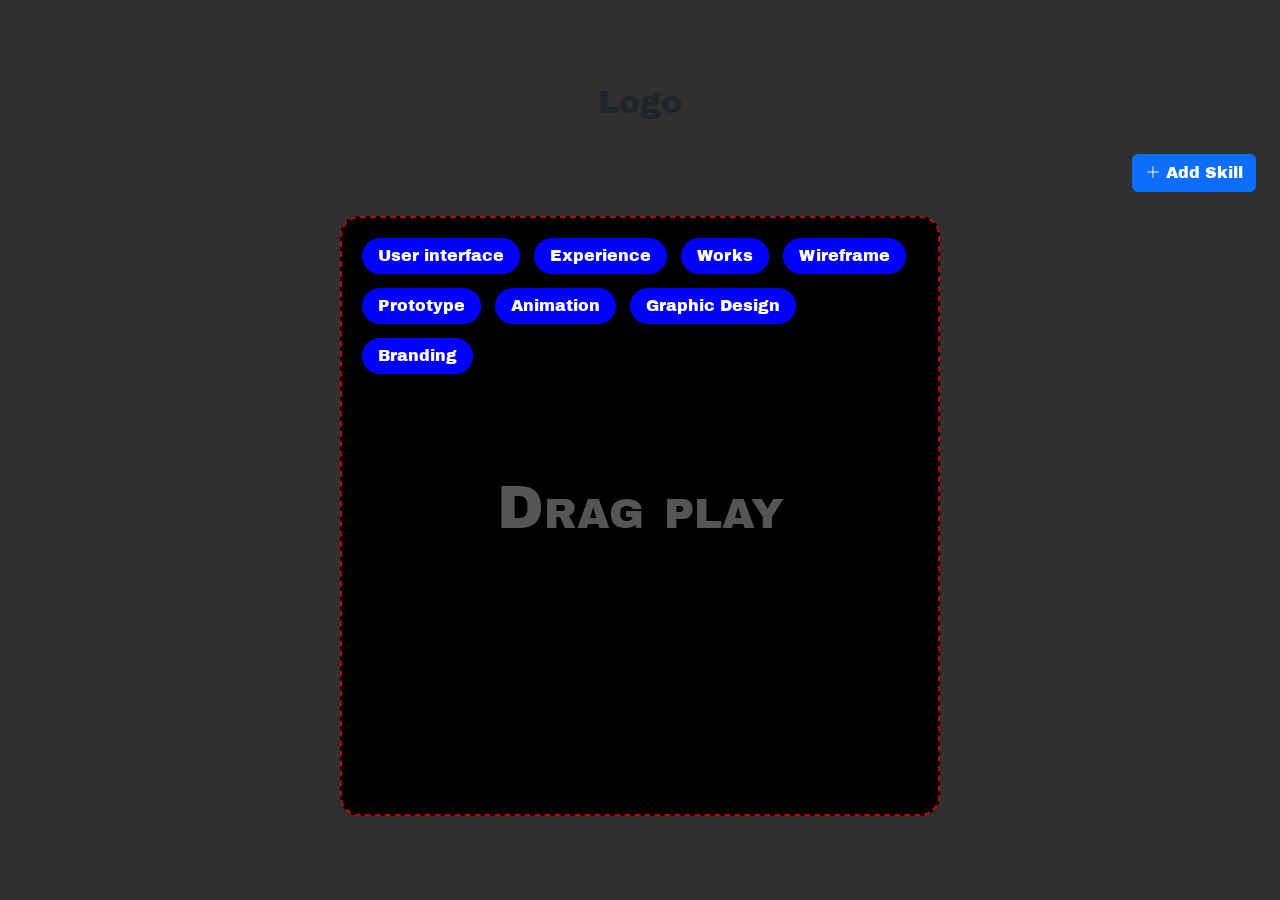
<file: index.html>
<!DOCTYPE html>
<html lang="en">

<head>
    <meta charset="UTF-8">
    <meta name="viewport" content="width=device-width, initial-scale=1.0">
    <title>Document</title>

    <!------------Style sheet---------------->

    <link rel="stylesheet" href="style.css">

    <!-------------Bootstrap-------------------------->
    <link href="https://cdn.jsdelivr.net/npm/bootstrap@5.3.8/dist/css/bootstrap.min.css" rel="stylesheet"
        integrity="sha384-sRIl4kxILFvY47J16cr9ZwB07vP4J8+LH7qKQnuqkuIAvNWLzeN8tE5YBujZqJLB" crossorigin="anonymous">

    <!-----------------------Bootstarp icon-------------------->
    <link rel="stylesheet" href="https://cdn.jsdelivr.net/npm/bootstrap-icons@1.13.1/font/bootstrap-icons.min.css">
</head>

<body>

    <topbar>
        <div>
            <h2>Logo</h2>
        </div>
    </topbar>
    <div class="w-100 p-4 d-flex justify-content-end">
        <button class="btn btn-primary" id="btn-addSkill"> <span>
                <i class="bi bi-plus-lg"></i>
            </span>Add Skill</button>
    </div>
    <section class="playground">
        <p class="content">User interface</p>
        <p class="content">Experience</p>
        <p class="content">Works</p>
        <p class="content">Wireframe</p>
        <p class="content">Prototype</p>
        <p class="content">Animation</p>
        <p class="content">Graphic Design</p>
        <p class="content">Branding</p>
        <div class="container-bg">
            <p>Drag play</p>
        </div>
    </section>

    <popup class="w-100 h-100 popup p-4" id="pop-up">
        <div class="popup-container container">
            <div class="d-flex popup-header">
                <p class="m-0">Add Skill</p>
                <span class=" btn-close" id="skill-close"></span>
            </div>

            <form action="" class="d-flex flex-column gap-2 justify-content-center align-items-center h-100">
                <div class="d-flex flex-column w-50">
                    <label for="skillInput">Skill</label>
                    <input type="text" placeholder="Enter you Skill" class="input p-1 w-100 mb-2" id="skillInput" required>
                    <p class="skill-error">Enter the Skill</p>
                </div>

                <button type="submit" class="btn btn-primary w-50" id="btn-submit">Submit</button>
            </form>
        </div>
    </popup>

    <div class="popup-container popup-delete" id="popup-right">
        <p class="m-0"><i class="bi bi-trash3-fill"></i>Delete</p>
    </div>

</body>
<script src="javascript.js"></script>
<script src="javascripts.js"></script>

</html>
</file>
<file: style.css>
@import url('https://fonts.googleapis.com/css2?family=Archivo+Black&display=swap');


* {
    padding: 0;
    margin: 0;
}

section {
    background: black;
    overflow: hidden;
    border: 2px dashed rgb(195, 0, 0);
    border-radius: 20px;
}

body {
    display: flex;
    align-items: center;
    justify-content: center;
    height: 100vh;
    font-family: "Archivo Black", sans-serif !important;
    font-weight: 400;
    overflow: hidden;
    flex-direction: column;
    background-color: rgb(0 0 0 / 81%) !important;
}

.playground {
    max-width: 99%;
    width: 600px;
    height: 600px;
    position: relative;
}

.content {
    color: white;
    padding: 6px;
    background: blue;
    width: fit-content;
    cursor: grab;
    position: absolute;
    user-select: none;
    z-index: 10;
    touch-action: none;
    border-radius: 29px;
    padding: 4px 14px;
    border: 2px solid transparent;
}

.container-bg {
    color: rgba(255, 255, 255, 0.334);
    cursor: default;
    user-select: none;
    position: absolute;
    top: 50%;
    left: 50%;
    transform: translate(-50%, -50%);
    z-index: 0;
}

.container-bg p {
    font-size: 60px;
    font-variant: small-caps;
}

.popup {
    background: rgba(0, 0, 0, 0.333);
    position: absolute;
    z-index: 100;
    justify-content: center;
    align-items: center;
    display: none;
}

.popup-container {
    background: rgb(255, 255, 255);
    padding: 10px;
    min-width: 300px;
    display: flex;
    flex-direction: column;
    max-width: 650px !important;
    border-radius: 10px;
    height: 40%;
}

.btn-close {
    cursor: pointer;
    width: 30px !important;
}

.popup-header {
    display: flex;
    justify-content: space-between;
    padding: 4px;
    margin-bottom: 10px;
}

#popup-right {
    display: none;
    position: absolute;
    min-width: auto !important;
    z-index: 999;
    cursor: pointer;
}

#popup-right p {
    width: fit-content !important;
    color: white;

}
.bi-trash3-fill {
    padding: 4px;
}

.popup-delete {
    background: red !important;
    height: fit-content !important;
}

.skill-error {
    color: red;
    display: none;
    font-weight: 100;
    font-size: 16px;
}
</file>
